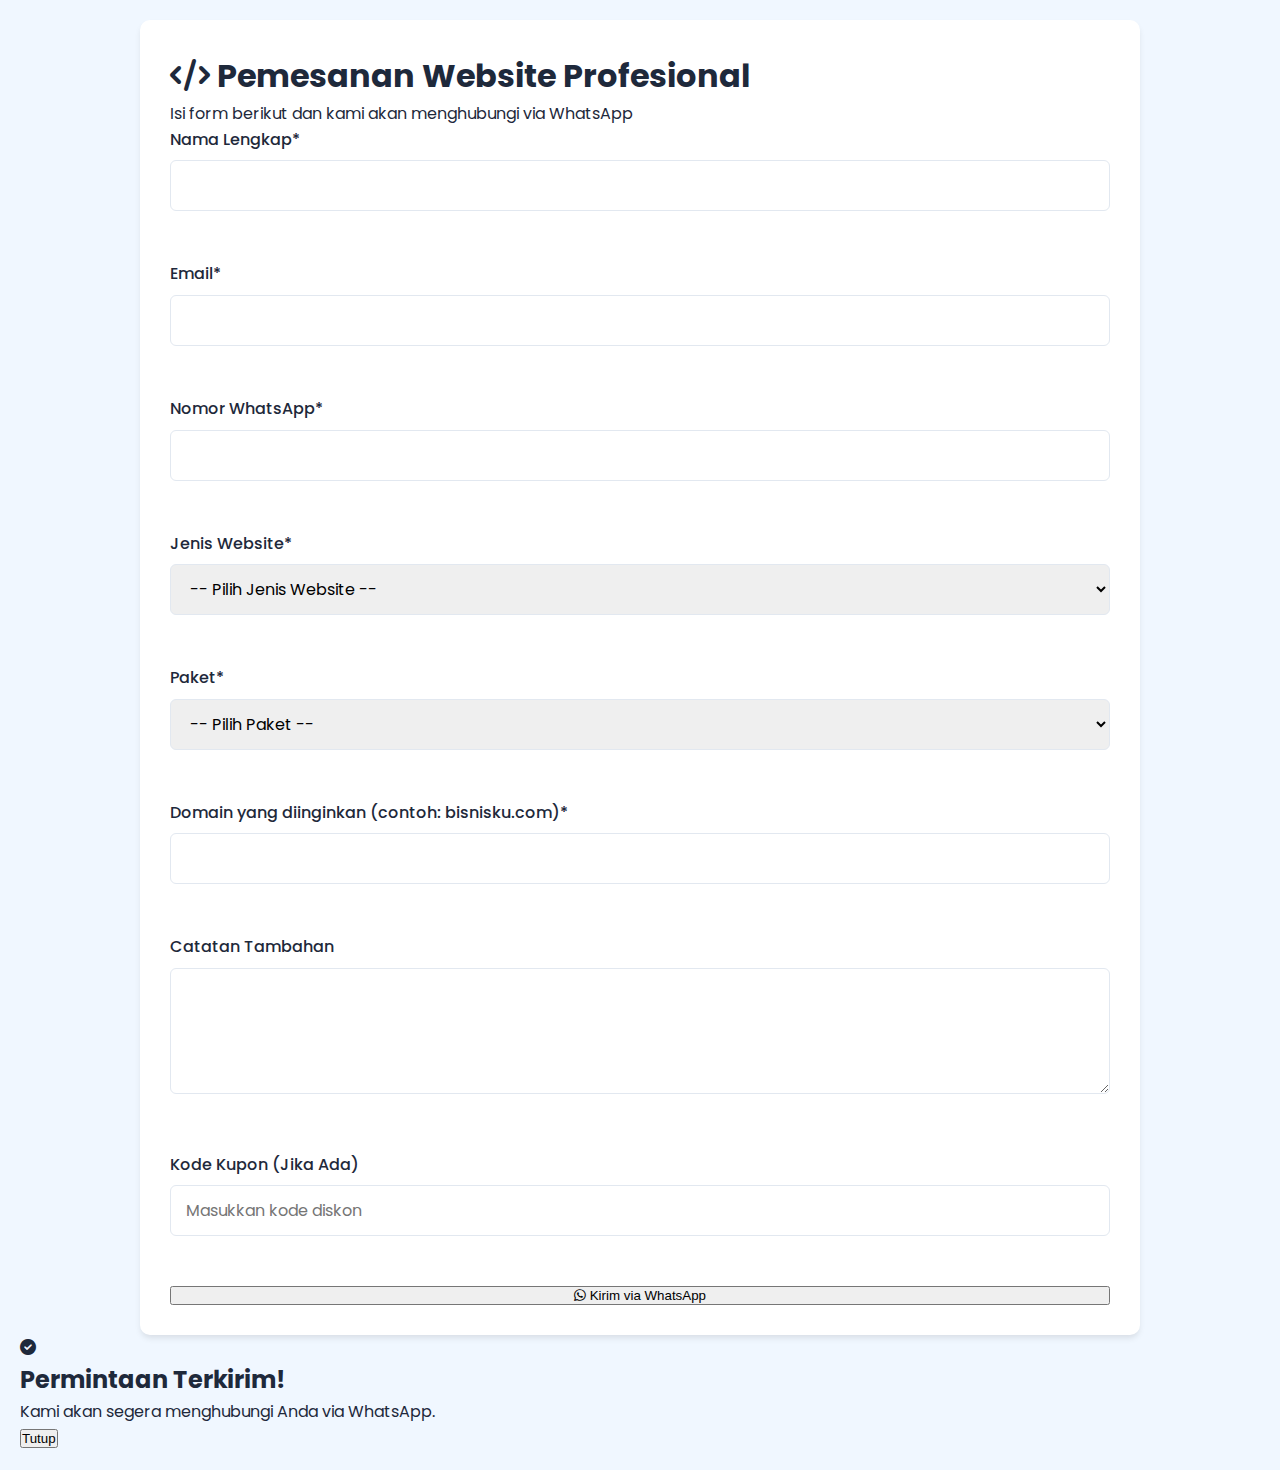
<file: assets/order/index.html>
<!DOCTYPE html>
<html lang="id">
<head>
    <meta charset="UTF-8">
    <meta name="viewport" content="width=device-width, initial-scale=1.0">
    <title>Pemesanan Website</title>
    <link href="https://fonts.googleapis.com/css2?family=Poppins:wght@300;400;500;600&display=swap" rel="stylesheet">
    <link rel="stylesheet" href="https://cdnjs.cloudflare.com/ajax/libs/font-awesome/6.0.0-beta3/css/all.min.css">
    <link rel="stylesheet" href="styles.css">
</head>
<body>
    <div class="container">
        <div class="header">
            <h1><i class="fas fa-code"></i> Pemesanan Website Profesional</h1>
            <p>Isi form berikut dan kami akan menghubungi via WhatsApp</p>
        </div>
        
        <form id="order-form" class="order-form">
            <div class="form-group">
                <label for="name">Nama Lengkap*</label>
                <input type="text" id="name" name="name" required>
                <div class="error-message" id="name-error"></div>
            </div>
            
            <div class="form-group">
                <label for="email">Email*</label>
                <input type="email" id="email" name="email" required>
                <div class="error-message" id="email-error"></div>
            </div>
            
            <div class="form-group">
                <label for="phone">Nomor WhatsApp*</label>
                <input type="tel" id="phone" name="phone" required>
                <div class="error-message" id="phone-error"></div>
            </div>
            
            <div class="form-group">
                <label for="website-type">Jenis Website*</label>
                <select id="website-type" name="website-type" required>
                    <option value="">-- Pilih Jenis Website --</option>
                    <option value="company-profile">Company Profile</option>
                    <option value="ecommerce">Toko Online</option>
                    <option value="blog">Landing page</option>
                    <option value="portfolio">Portfolio</option>
                    <option value="custom">Custom Website</option>
                </select>
                <div class="error-message" id="website-type-error"></div>
            </div>
            
            <div class="form-group">
                <label for="package">Paket*</label>
                <select id="package" name="package" required>
                    <option value="">-- Pilih Paket --</option>
                    <option value="basic">Basic - Rp 650.000</option>
                    <option value="standard">Standard - Rp 950.000</option>
                    <option value="premium">Premium - Rp 1.500.000</option>
                </select>
                <div class="error-message" id="package-error"></div>
            </div>
            
            <div class="form-group">
                <label for="domain">Domain yang diinginkan (contoh: bisnisku.com)*</label>
                <input type="text" id="domain" name="domain" required>
                <div class="error-message" id="domain-error"></div>
            </div>
            
            <div class="form-group">
                <label for="notes">Catatan Tambahan</label>
                <textarea id="notes" name="notes" rows="4"></textarea>
            </div>
            <div class="form-group">
                <label for="coupon">Kode Kupon (Jika Ada)</label>
                <input type="text" id="coupon" name="coupon" placeholder="Masukkan kode diskon">
                <div class="error-message" id="coupon-error"></div>
                <div id="coupon-success" class="coupon-success" style="display: none;">
                    Kupon diterima! Diskon: <span id="discount-value">0</span>
                </div>
</div>
            <button type="submit" class="btn-submit">
                <i class="fab fa-whatsapp"></i> Kirim via WhatsApp
            </button>
            <input type="hidden" id="admin-wa" value="6283824225539">
        </form>
    </div>
    
    <!-- Modal Sukses -->
    <div id="success-modal" class="modal">
        <div class="modal-content">
            <div class="modal-icon success">
                <i class="fas fa-check-circle"></i>
            </div>
            <h2>Permintaan Terkirim!</h2>
            <p>Kami akan segera menghubungi Anda via WhatsApp.</p>
            <button id="close-success-modal" class="btn-modal">Tutup</button>
        </div>
    </div>
    
    <script src="script.js"></script>
</body>
</html>
</file>
<file: assets/order/styles.css>
/* Global Styles */
:root {
    --primary: #2563eb;
    --primary-dark: #1d4ed8;
    --secondary: #10b981;
    --dark: #1e293b;
    --light: #f8fafc;
    --gray: #94a3b8;
    --light-gray: #e2e8f0;
    --white: #ffffff;
    --black: #000000;
}

* {
    margin: 0;
    padding: 0;
    box-sizing: border-box;
}

body {
    font-family: 'Poppins', sans-serif;
    line-height: 1.6;
    color: var(--dark);
    background-color: #f0f7ff;
    padding: 20px;
}

.container {
    max-width: 1000px;
    margin: 0 auto;
    background-color: var(--white);
    border-radius: 10px;
    box-shadow: 0 4px 6px -1px rgba(0, 0, 0, 0.1);
    padding: 30px;
}

.title {
    text-align: center;
    margin-bottom: 30px;
    color: var(--primary);
    font-size: 2rem;
}

/* Form Styles */
.order-form {
    display: flex;
    flex-direction: column;
    gap: 30px;
}

.form-section {
    background-color: var(--light);
    padding: 25px;
    border-radius: 8px;
    box-shadow: 0 2px 4px rgba(0, 0, 0, 0.05);
}

.form-section h2 {
    margin-bottom: 20px;
    color: var(--primary);
    font-size: 1.3rem;
    display: flex;
    align-items: center;
    gap: 10px;
}

.form-section h2 i {
    font-size: 1.1rem;
}

.form-group {
    margin-bottom: 20px;
}

.form-group label {
    display: block;
    margin-bottom: 8px;
    font-weight: 500;
    color: var(--dark);
}

.form-group input[type="text"],
.form-group input[type="email"],
.form-group input[type="tel"],
.form-group select,
.form-group textarea {
    width: 100%;
    padding: 12px 15px;
    border: 1px solid var(--light-gray);
    border-radius: 6px;
    font-family: inherit;
    font-size: 1rem;
    transition: all 0.3s ease;
}

.form-group input:focus,
.form-group select:focus,
.form-group textarea:focus {
    outline: none;
    border-color: var(--primary);
    box-shadow: 0 0 0 3px rgba(37, 99, 235, 0.2);
}

.form-group textarea {
    resize: vertical;
    min-height: 100px;
}

.checkbox-group {
    display: flex;
    flex-direction: column;
    gap: 10px;
}

.checkbox-group label {
    display: flex;
    align-items: center;
    gap: 8px;
    font-weight: 400;
    cursor: pointer;
}

.checkbox-group input[type="checkbox"] {
    width: 18px;
    height: 18px;
}

/* Package Options */
.package-options {
    display: grid;
    grid-template-columns: repeat(auto-fit, minmax(250px, 1fr));
    gap: 20px;
}

.package-card {
    position: relative;
}

.package-card input[type="radio"] {
    position: absolute;
    opacity: 0;
}

.package-card label {
    display: block;
    padding: 20px;
    background-color: var(--white);
    border: 2px solid var(--light-gray);
    border-radius: 8px;
    cursor: pointer;
    transition: all 0.3s ease;
}

.package-card input[type="radio"]:checked + label {
    border-color: var(--primary);
    background-color: rgba(37, 99, 235, 0.05);
    box-shadow: 0 0 0 3px rgba(37, 99, 235, 0.1);
}

.package-card h3 {
    color: var(--primary);
    margin-bottom: 15px;
    font-size: 1.2rem;
}

.package-card ul {
    list-style: none;
    margin-bottom: 15px;
}

.package-card ul li {
    margin-bottom: 8px;
    font-size: 0.9rem;
    color: var(--dark);
    position: relative;
    padding-left: 20px;
}

.package-card ul li:before {
    content: '✓';
    position: absolute;
    left: 0;
    color: var(--secondary);
}

.price {
    font-weight: 700;
    font-size: 1.3rem;
    color: var(--primary);
    margin-top: 15px;
    text-align: right;
}

/* Payment Options */
.payment-options {
    display: grid;
    grid-template-columns: repeat(auto-fit, minmax(150px, 1fr));
    gap: 10px;
}

.payment-options label {
    display: flex;
    flex-direction: column;
    align-items: center;
    justify-content: center;
    padding: 15px;
    background-color: var(--white);
    border: 1px solid var(--light-gray);
    border-radius: 6px;
    cursor: pointer;
    transition: all 0.3s ease;
    text-align: center;
}

.payment-options input[type="radio"] {
    display: none;
}

.payment-options input[type="radio"]:checked + label {
    border-color: var(--primary);
    background-color: rgba(37, 99, 235, 0.05);
}

.payment-options label i {
    font-size: 1.5rem;
    margin-bottom: 8px;
    color: var(--primary);
}

/* Form Actions */
.form-actions {
    display: flex;
    justify-content: center;
    gap: 15px;
    margin-top: 20px;
}

.btn {
    display: inline-flex;
    align-items: center;
    justify-content: center;
    padding: 12px 24px;
    border-radius: 6px;
    font-weight: 500;
    transition: all 0.3s ease;
    border: none;
    cursor: pointer;
    text-align: center;
    gap: 8px;
}

.btn-primary {
    background-color: var(--primary);
    color: var(--white);
}

.btn-primary:hover {
    background-color: var(--primary-dark);
    transform: translateY(-2px);
    box-shadow: 0 4px 6px -1px rgba(0, 0, 0, 0.1);
}

.btn-secondary {
    background-color: var(--white);
    color: var(--primary);
    border: 1px solid var(--primary);
}

.btn-secondary:hover {
    background-color: var(--light);
}

/* Responsive Styles */
@media (max-width: 768px) {
    .package-options {
        grid-template-columns: 1fr;
    }
    
    .payment-options {
        grid-template-columns: repeat(2, 1fr);
    }
    
    .form-actions {
        flex-direction: column;
    }
    
    .btn {
        width: 100%;
    }
}
</file>
